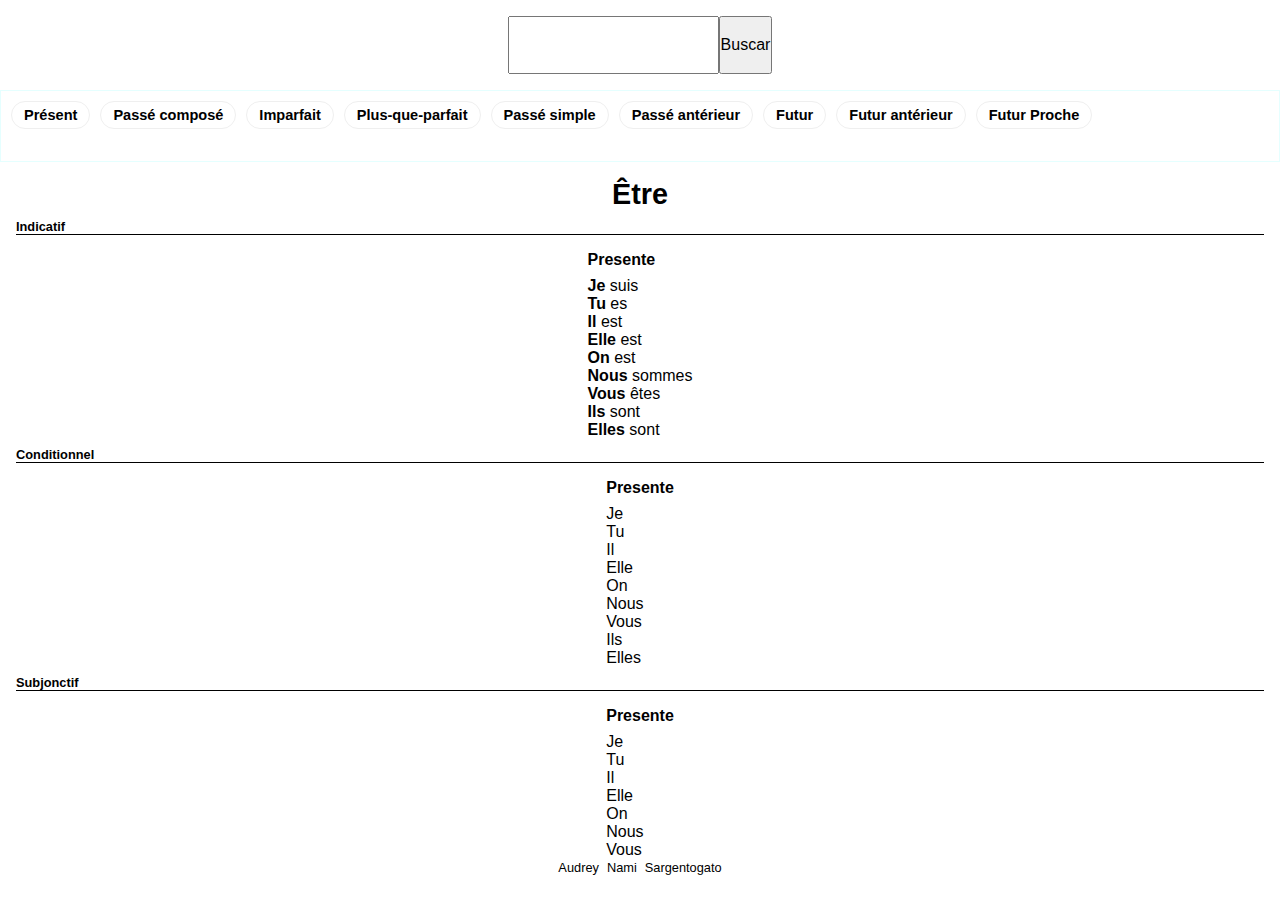
<file: index.html>
<!DOCTYPE html>
<html lang="en">
  <head>
    <meta charset="UTF-8" />
    <meta http-equiv="X-UA-Compatible" content="IE=edge" />
    <meta
      name="viewport"
      content="width=
  , initial-scale=1.0"
    />
    <title>Título de la página</title>
    <link rel="stylesheet" href="./src/css/reset.css" />
    <link rel="stylesheet" href="./src/css/style.css" />
  </head>
  <body>
    <div class="main">
      <header class="header">
        <form class="header__form">
          <input type="text" id="search" name="search" class="header__search" />
          <button type="submit" class="header__button">Buscar</button>
        </form>
      </header>
      <nav class="menu">
        <ul class="menu__list">
          <li class="menu__item">Présent</li>
          <li class="menu__item">Passé composé</li>
          <li class="menu__item">Imparfait</li>
          <li class="menu__item">Plus-que-parfait</li>
          <li class="menu__item">Passé simple</li>
          <li class="menu__item">Passé antérieur</li>
          <li class="menu__item">Futur</li>
          <li class="menu__item">Futur antérieur</li>
          <li class="menu__item">Futur Proche</li>
        </ul>
      </nav>
      <div class="body-verb">
        <h1 class="body-verb__title">Être</h1>
        <h2 class="body-verb__family">Indicatif</h2>
        <ul class="body-verb__list">
          <h3 class="body-verb__time">Presente</h3>
          <li class="body-verb__sujets"><b>Je</b> suis</li>
          <li class="body-verb__sujets"><b>Tu </b> es</li>
          <li class="body-verb__sujets"><b>Il </b> est</li>
          <li class="body-verb__sujets"><b>Elle</b> est</li>
          <li class="body-verb__sujets"><b>On</b> est</li>
          <li class="body-verb__sujets"><b>Nous</b> sommes</li>
          <li class="body-verb__sujets"><b>Vous</b> êtes</li>
          <li class="body-verb__sujets"><b>Ils</b> sont</li>
          <li class="body-verb__sujets"><b>Elles</b> sont</li>
        </ul>
        <h2 class="body-verb__family">Conditionnel</h2>
        <ul class="body-verb__list">
          <h3 class="body-verb__time">Presente</h3>
          <li class="body-verb__sujets">Je</li>
          <li class="body-verb__sujets">Tu</li>
          <li class="body-verb__sujets">Il</li>
          <li class="body-verb__sujets">Elle</li>
          <li class="body-verb__sujets">On</li>
          <li class="body-verb__sujets">Nous</li>
          <li class="body-verb__sujets">Vous</li>
          <li class="body-verb__sujets">Ils</li>
          <li class="body-verb__sujets">Elles</li>
        </ul>
        <h2 class="body-verb__family">Subjonctif</h2>
        <ul class="body-verb__list">
          <h3 class="body-verb__time">Presente</h3>
          <li class="body-verb__sujets">Je</li>
          <li class="body-verb__sujets">Tu</li>
          <li class="body-verb__sujets">Il</li>
          <li class="body-verb__sujets">Elle</li>
          <li class="body-verb__sujets">On</li>
          <li class="body-verb__sujets">Nous</li>
          <li class="body-verb__sujets">Vous</li>
          <li class="body-verb__sujets">Ils</li>
          <li class="body-verb__sujets">Elles</li>
        </ul>
        <div class="body-verb__inforVerb">Grupo al que pertenece el verbo</div>
      </div>
      <footer class="footer">
        <p class="footer__name">Audrey</p>
        <p class="footer__name">Nami</p>
        <p class="footer__name">Sargentogato</p>
      </footer>
    </div>
  </body>
</html>
</file>
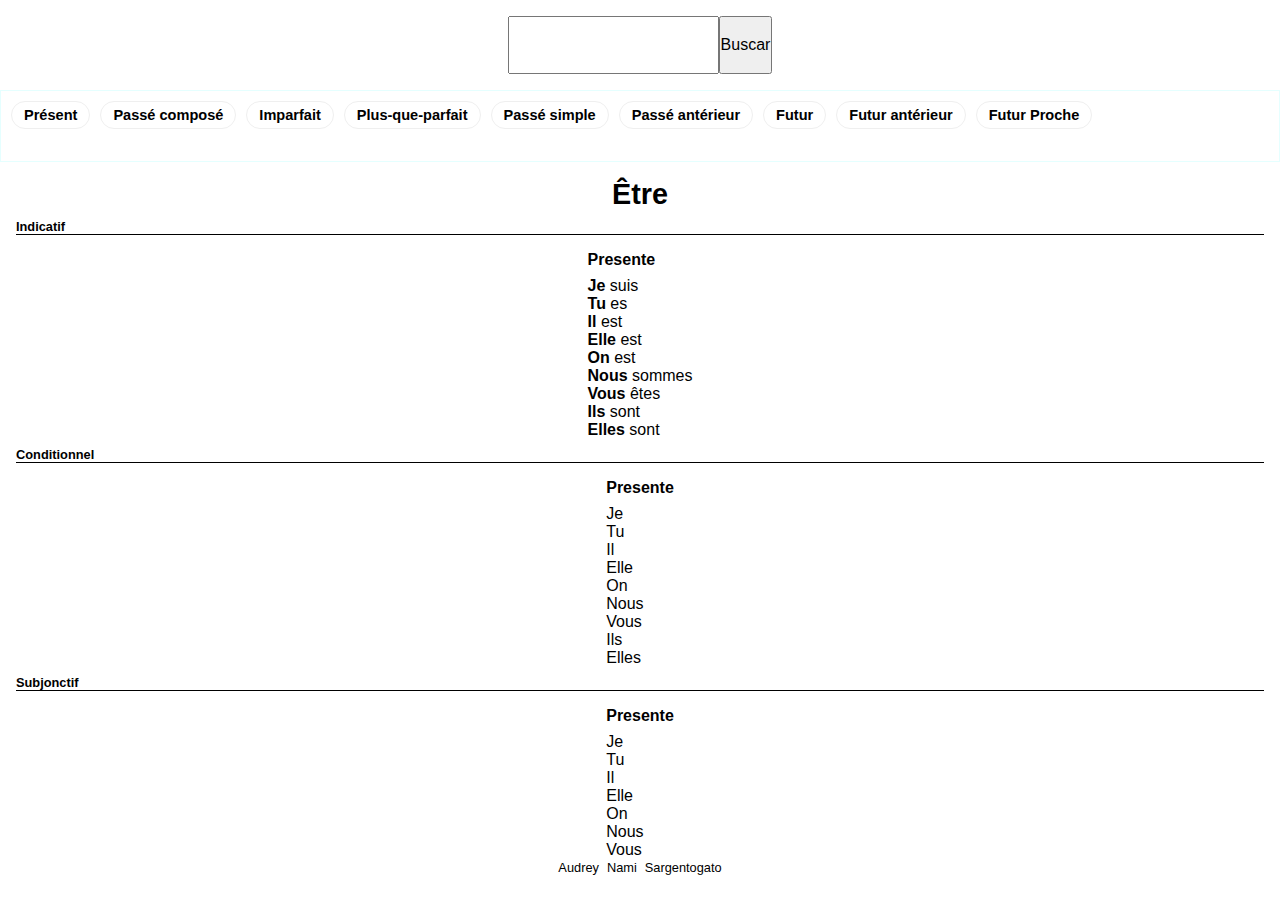
<file: src/index.html>
<!DOCTYPE html>
<html lang="en">
  <head>
    <meta charset="UTF-8" />
    <meta http-equiv="X-UA-Compatible" content="IE=edge" />
    <meta
      name="viewport"
      content="width=
  , initial-scale=1.0"
    />
    <title>Título de la página</title>
    <link rel="stylesheet" href="./css/reset.css" />
    <link rel="stylesheet" href="./css/style.css" />
  </head>
  <body>
    <div class="main">
      <header class="header">
        <form class="header__form">
          <input type="text" id="search" name="search" class="header__search" />
          <button type="submit" class="header__button">Buscar</button>
        </form>
      </header>
      <nav class="menu">
        <ul class="menu__list">
          <li class="menu__item">Présent</li>
          <li class="menu__item">Passé composé</li>
          <li class="menu__item">Imparfait</li>
          <li class="menu__item">Plus-que-parfait</li>
          <li class="menu__item">Passé simple</li>
          <li class="menu__item">Passé antérieur</li>
          <li class="menu__item">Futur</li>
          <li class="menu__item">Futur antérieur</li>
          <li class="menu__item">Futur Proche</li>
        </ul>
      </nav>
      <div class="body-verb">
        <h1 class="body-verb__title">Être</h1>
        <h2 class="body-verb__family">Indicatif</h2>
        <ul class="body-verb__list">
          <h3 class="body-verb__time">Presente</h3>
          <li class="body-verb__sujets"><b>Je</b> suis</li>
          <li class="body-verb__sujets"><b>Tu </b> es</li>
          <li class="body-verb__sujets"><b>Il </b> est</li>
          <li class="body-verb__sujets"><b>Elle</b> est</li>
          <li class="body-verb__sujets"><b>On</b> est</li>
          <li class="body-verb__sujets"><b>Nous</b> sommes</li>
          <li class="body-verb__sujets"><b>Vous</b> êtes</li>
          <li class="body-verb__sujets"><b>Ils</b> sont</li>
          <li class="body-verb__sujets"><b>Elles</b> sont</li>
        </ul>
        <h2 class="body-verb__family">Conditionnel</h2>
        <ul class="body-verb__list">
          <h3 class="body-verb__time">Presente</h3>
          <li class="body-verb__sujets">Je</li>
          <li class="body-verb__sujets">Tu</li>
          <li class="body-verb__sujets">Il</li>
          <li class="body-verb__sujets">Elle</li>
          <li class="body-verb__sujets">On</li>
          <li class="body-verb__sujets">Nous</li>
          <li class="body-verb__sujets">Vous</li>
          <li class="body-verb__sujets">Ils</li>
          <li class="body-verb__sujets">Elles</li>
        </ul>
        <h2 class="body-verb__family">Subjonctif</h2>
        <ul class="body-verb__list">
          <h3 class="body-verb__time">Presente</h3>
          <li class="body-verb__sujets">Je</li>
          <li class="body-verb__sujets">Tu</li>
          <li class="body-verb__sujets">Il</li>
          <li class="body-verb__sujets">Elle</li>
          <li class="body-verb__sujets">On</li>
          <li class="body-verb__sujets">Nous</li>
          <li class="body-verb__sujets">Vous</li>
          <li class="body-verb__sujets">Ils</li>
          <li class="body-verb__sujets">Elles</li>
        </ul>
        <div class="body-verb__inforVerb">Grupo al que pertenece el verbo</div>
      </div>
      <footer class="footer">
        <p class="footer__name">Audrey</p>
        <p class="footer__name">Nami</p>
        <p class="footer__name">Sargentogato</p>
      </footer>
    </div>
  </body>
</html>
</file>
<file: src/css/style.css>
@charset "UTF-8";
/* Agregar variables para los paddings top y otras variables más */
.main {
  display: flex;
  flex-wrap: wrap;
  height: 100vh;
}

.header,
.menu,
.body-verb,
.footer {
  flex-basis: 100%;
}

.header {
  display: flex;
  flex-wrap: wrap;
  padding: 1rem;
  height: 10%;
}
.header__form {
  flex-basis: 100%;
  display: flex;
  justify-content: center;
}

.menu,
.menu__list {
  overflow-x: auto;
}

.menu {
  border: 1px solid hsla(181, 100%, 50%, 0.1);
  height: 8%;
}
.menu__list {
  display: flex;
  gap: 10px;
  padding: 10px 10px;
}
.menu__item {
  border: 1px solid #efefef;
  border-radius: 20px;
  font-size: 0.91rem;
  font-weight: 700;
  padding: 5px 12px;
  white-space: nowrap;
}

.body-verb {
  display: flex;
  flex-direction: column;
  height: 77%;
  padding-top: 1rem;
  padding-left: 1rem;
  padding-right: 1rem;
  overflow-x: auto;
}
.body-verb__title {
  text-align: center;
  font-size: 1.8rem;
}
.body-verb__family {
  font-size: 0.8rem;
  margin-top: 8px;
  border-bottom: 1px solid black;
}
.body-verb__time {
  margin-top: 1rem;
  margin-bottom: 0.5rem;
}
.body-verb__list {
  display: flex;
  flex-direction: column;
  align-self: center;
}
.body-verb__sujets {
  background-color: rgb(255, 255, 255);
}

.footer {
  display: flex;
  justify-content: center;
  gap: 0.5rem;
  height: 5%;
  align-self: flex-end;
  padding: 5px 0 0 0;
  position: sticky;
}
.footer__name {
  font-size: 0.8rem;
}/*# sourceMappingURL=style.css.map */
</file>
